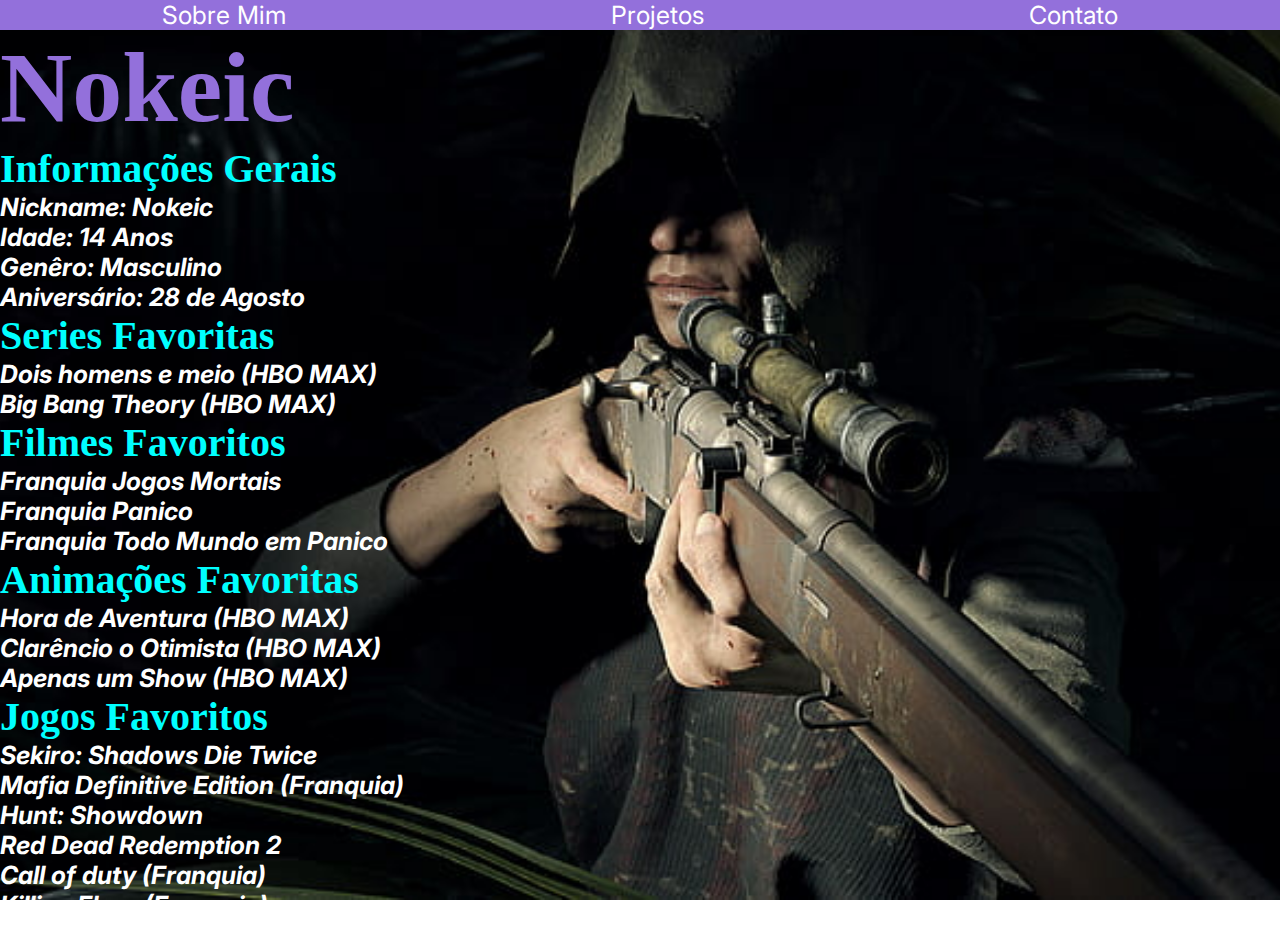
<file: index.html>
<!DOCTYPE html>
<html lang="pt-br">
<head>
    <meta charset="UTF-8">
    <meta name="viewport" content="width=device-width, initial-scale=1.0">
    <title>Website Nokeic</title>
    <link rel="stylesheet" href="index.css">
</head>
<body>
    <div id="cont">
        
        <nav>
            <a href="index.html">Sobre Mim</a>
            <a href="project.html">Projetos</a>
            <a href="mailto:contatenokeic@gmail.com">Contato</a>
        </nav>
        <div id="card">

            <h1 id="or03">Nokeic</h1>
            <h1>
            Informações Gerais
            </h1>
            <div class="sla">
                <li>
                    Nickname: Nokeic
                </li>
                <li>
                    Idade: 14 Anos
                </li>
                <li>
                    Genêro: Masculino
                </li>
                <li>
                    Aniversário: 28 de Agosto
                </li>
            </div>
                <h1>
                    Series Favoritas
                </h1>
            <div class="sla">
                <li>
                    Dois homens e meio (HBO MAX)
                </li>
                <li>
                    Big Bang Theory (HBO MAX)
                </li>
            </div>
                <h1>
                    Filmes Favoritos
                </h1>
            <div class="sla">
                <li>
                    Franquia Jogos Mortais
                </li>
                <li>
                    Franquia Panico
                </li>
                <li>
                    Franquia Todo Mundo em Panico 
                </li>
            </div>
                <h1>
                    Animações Favoritas
                </h1>
            <div class="sla">
                <li>
                    Hora de Aventura (HBO MAX)
                </li>
                <li>
                    Clarêncio o Otimista (HBO MAX)
                </li>
                <li>
                    Apenas um Show (HBO MAX)
                </li>
            </div>
                <h1>
                    Jogos Favoritos
                </h1>
            <div class="sla">
                <li>
                    Sekiro: Shadows Die Twice
                </li>
                <li>
                    Mafia Definitive Edition (Franquia)
                </li>
                <li>
                    Hunt: Showdown
                </li>
                <li>
                    Red Dead Redemption 2
                </li>
                <li>
                    Call of duty (Franquia)
                </li>
                <li>
                    Killing Floor (Franquia)
                </li>
                <li>
                    Resident Evil (Franquia)
                </li>
            </div>
        </div>
    </div>
</body>
</html>
</file>
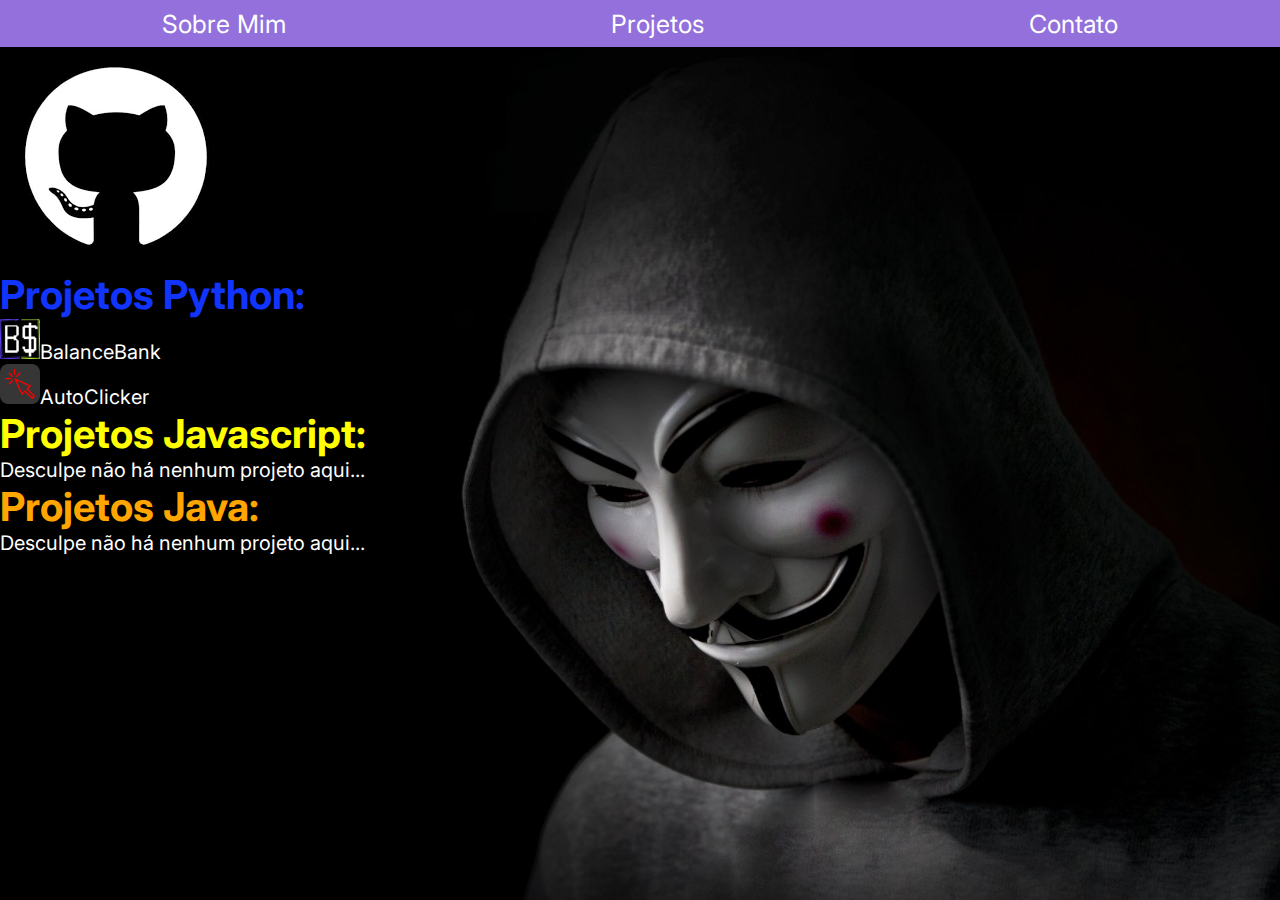
<file: project.html>
<!DOCTYPE html>
<html lang="pt-br">
<head>
    <meta charset="UTF-8">
    <meta name="viewport" content="width=device-width, initial-scale=1.0">
    <title>Projetos Nokeic</title>
    <link rel="stylesheet" href="project.css">
</head>
<body>
    <div id="content">
        <nav>
            
            <a href="index.html">Sobre Mim</a>
            <a href="project.html">Projetos</a>
            <a href="https://mail.google.com/mail/u/0/?fs=1&tf=cm&source=mailto&to=contatenokeic@gmail.com">Contato</a>
            
        </nav>
        <div class="card">
                <a href="https://github.com/Nokeic"><img src="./images/download.png"></a>

            <h1>Projetos Python:</h1>
            <img id="icon1" src="./images/BalanceBank.ico"><a class="Python" href="https://github.com/Nokeic/BalanceBank-System-Banco-Ficticio-">BalanceBank</a> <br>
            <img id="icon2" src="./images/mouse-808.png" id="mouse-808"><a class="Python" href="https://github.com/Nokeic/AutoClick_Python">AutoClicker</a>
            <h2>Projetos Javascript:</h2>
            <p>Desculpe não há nenhum projeto aqui...</p>
            <h3>
                Projetos Java:
            </h3>
            <p>
                Desculpe não há nenhum projeto aqui...
            </p>
        </div>
    </div>
</body>
</html>
</file>
<file: index.css>
@import url('https://fonts.googleapis.com/css2?family=Inter:wght@100;200;300;400;500;600&display=swap');

* {
    margin: 0;
    padding: 0;
    box-sizing: border-box;
    font-family: 'Inter', sans-serif;
}

#cont {
    width: 100vw;
    height: 100vh;
    background-image: url("./images/hunt-showdown-video-games-hd-wallpaper-preview.jpg");
    background-repeat:  no-repeat;
    background-size: cover;
    background-attachment: fixed;
    display: flex;
    flex-direction: column;

}

nav{
    width: 100%;
    height: 50px;
    background-color:  mediumpurple;
    display: flex;
    justify-content: space-around;
    align-items: center;
}

nav a {
    font-size: 25px;
}

#card{
    width: 100%;
    height: 100%;
}

ul{
    display: flex;
    justify-content: space-between;
    list-style-type: none;
    padding: 16px;
    font-size: 20px;
}

li {
    color: rgb(255, 255, 255);
}

a{
    color: white;
    text-decoration: none;
}

#div1{
    text-align: center;
}

#variavel{
    width: 500px;
}

h1{
    font-family:'Times New Roman', Times, serif;
    font-size: 40px;
    color: aqua;
}

p{
    font-size: 25px;
}

.sla{
    font-weight: bold;
    font-family: 'Gill Sans', 'Gill Sans MT', Calibri, 'Trebuchet MS', sans-serif;
    font-style: oblique;
    font-size: 25px;
}

#or03{
    font-size: 100px;
    color: mediumpurple;
}
</file>
<file: project.css>
@import url('https://fonts.googleapis.com/css2?family=Inter:wght@100;200;300;400;500;600&display=swap');

*{
    margin: 0;
    padding: 0;
    box-sizing: border-box;
    font-family: 'Inter', sans-serif;
}

#content{
    width: 100vw;
    height: 100vh;
    color: white;
    display: flex;
    flex-direction: column;
    list-style-type: none;
    font-size: 20px;
}

nav{
    width: 100%;
    height: 50px;
    background-color:  mediumpurple;
    display: flex;
    justify-content: space-around;
    align-items: center;
}

nav a {
    font-size: 25px;
}

.card{
    width: 100%;
    height: 100%;
    background-image: url('./images/thumb-1920-606500.jpg');
    background-size: cover;
    display: block;
}
#icon1{
    width: 40px;
    height: 40px;
}

#icon2{
    width: 40px;
    height: 40px;
}

a{
    text-decoration: none;
    color: white;
    font-size: 20px;
}
#mouse-808{
    width: 30px;
}
h1{
    font-size: 40px;
    color: rgb(17, 53, 255);
}
h2{
    font-size: 40px;
    color: yellow;
}
h3{
    font-size: 40px;
    color: orange;
}
</file>
